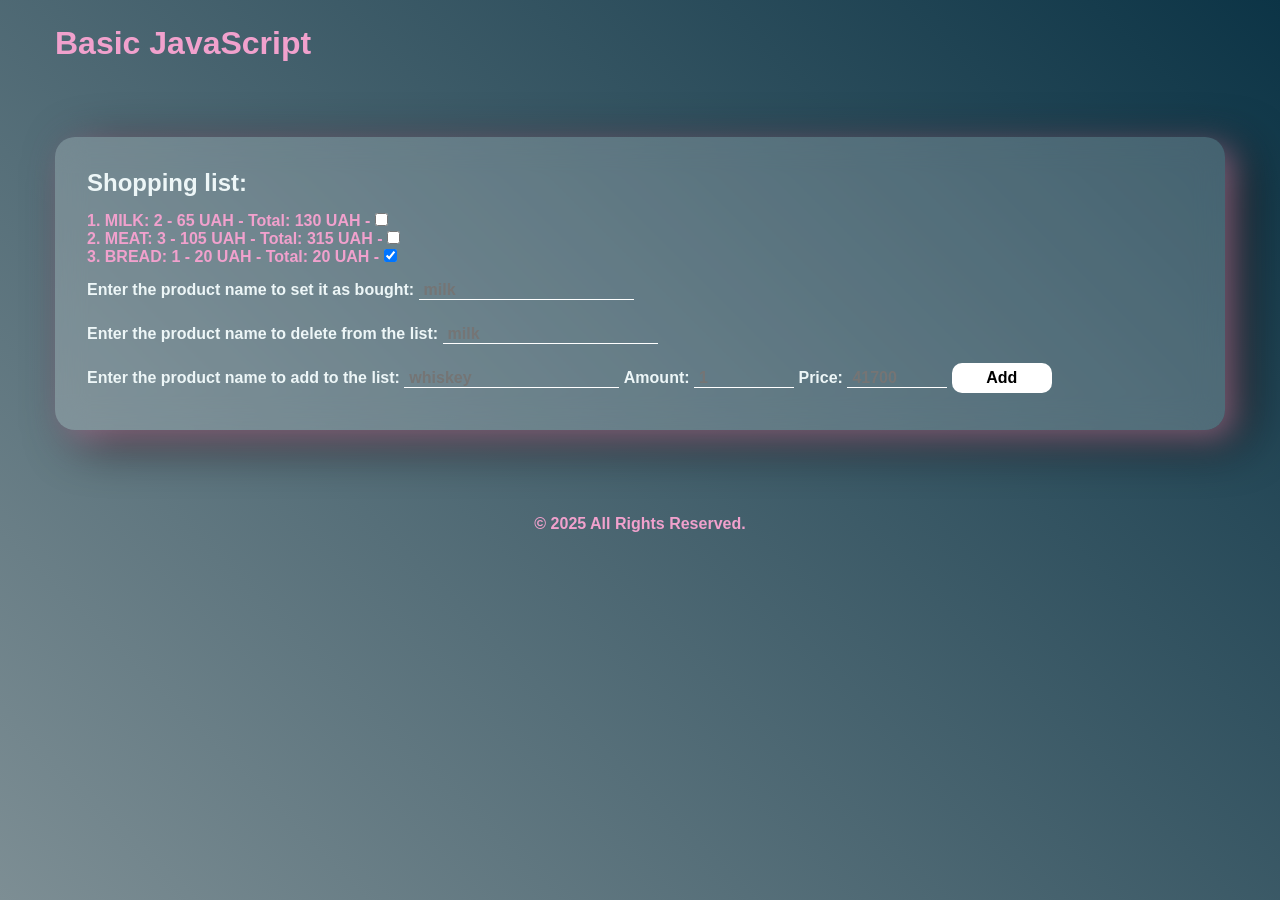
<file: arrays/index.html>
<!DOCTYPE html>
<html lang="en">
<head>
  <meta charset="UTF-8">
  <meta name="viewport" content="width=device-width, initial-scale=1.0">
  <title>Basic JavaScript</title>
  <link rel="stylesheet" href="./css/main.css">
</head>
<body>
  <header class="header">
    <h1 class="title-1">Basic JavaScript</h1>
  </header>
  <main class="main">
    <section class="section">
      <h2>Shopping list:</h2>
      <ol id="shoppingList">
      </ol>
      <div>
        <label class="label">
          Enter the product name to set it as bought:
          <input type="text" id="purchasedProduct" class="input" placeholder="milk">
        </label>
      </div>
      <div>
        <label class="label">
          Enter the product name to delete from the list:
          <input type="text" id="deletedProduct" class="input" placeholder="milk">
        </label>
      </div>
      <div>
        <label class="label">
          Enter the product name to add to the list:
          <input type="text" id="addProductName" class="input" placeholder="whiskey">
        </label>
        <label class="label">
          Amount:
          <input type="number" id="addProductAmount" class="input" min="1" placeholder="1">
        </label>
        <label class="label">
          Price:
          <input type="number" id="addProductPrice" class="input" min="1" placeholder="41700">
        </label>
        <button id="btn">Add</button>
      </div>
  </main>
  <footer class="footer">
    <p class="text">
      &#169; 2025 All Rights Reserved.
    </p>
  </footer>
  <script src="./js/arrays.js"></script>
</body>
</html>
</file>
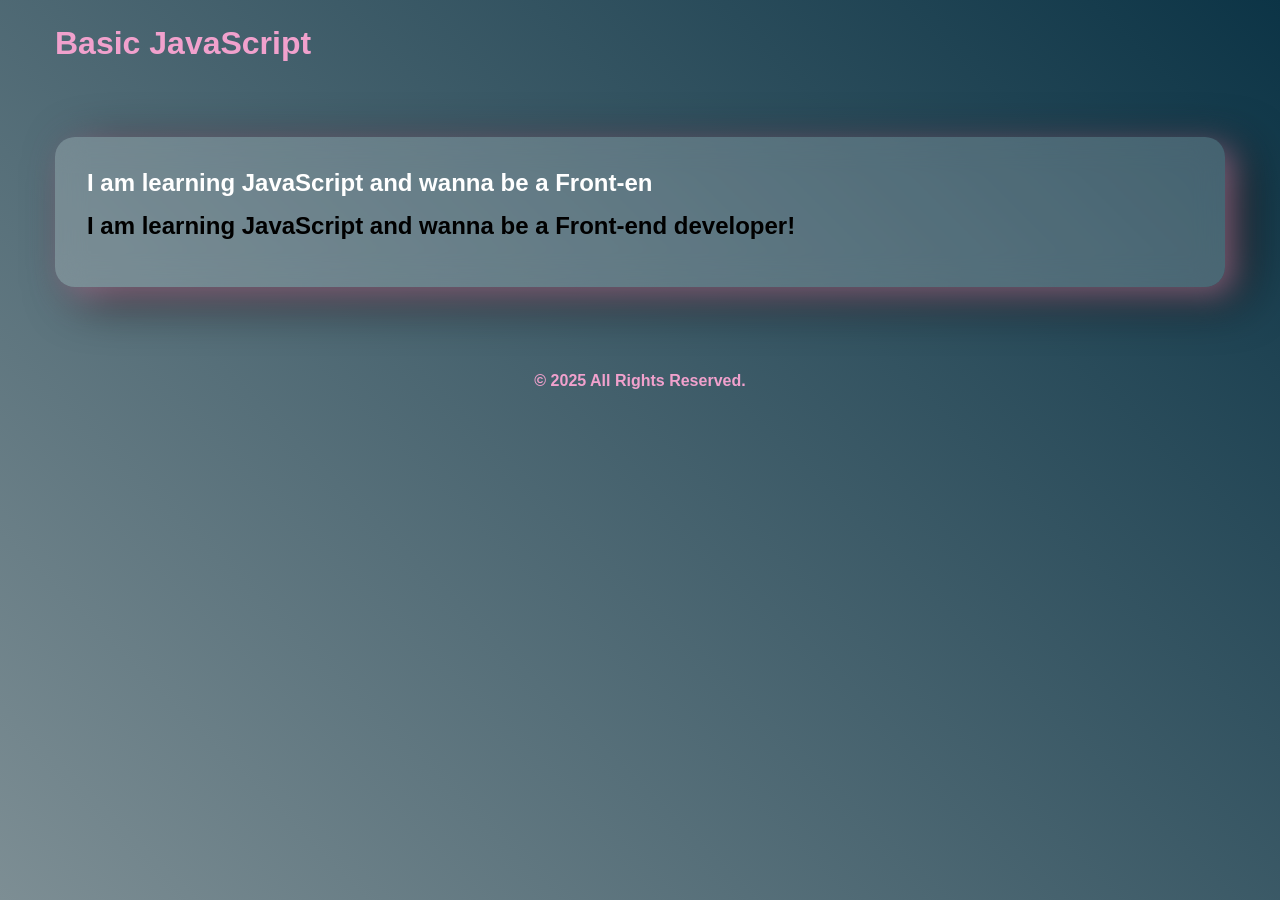
<file: class/index.html>
<!DOCTYPE html>
<html lang="en">
<head>
  <meta charset="UTF-8">
  <meta name="viewport" content="width=device-width, initial-scale=1.0">
  <title>Basic JavaScript</title>
  <link rel="stylesheet" href="./css/main.css">
</head>
<body>
  <header class="header">
    <h1 class="title-1">Basic JavaScript</h1>
  </header>
  <main class="main">
    <section class="section">
      <h2 class="output-text"></h2>
      <h2 class="output-text"></h2>
    </section>
  </main>
  <footer class="footer">
    <p class="text">
      &#169; 2025 All Rights Reserved.
    </p>
  </footer>
  <script src="./js/class.js"></script>
</body>
</html>
</file>
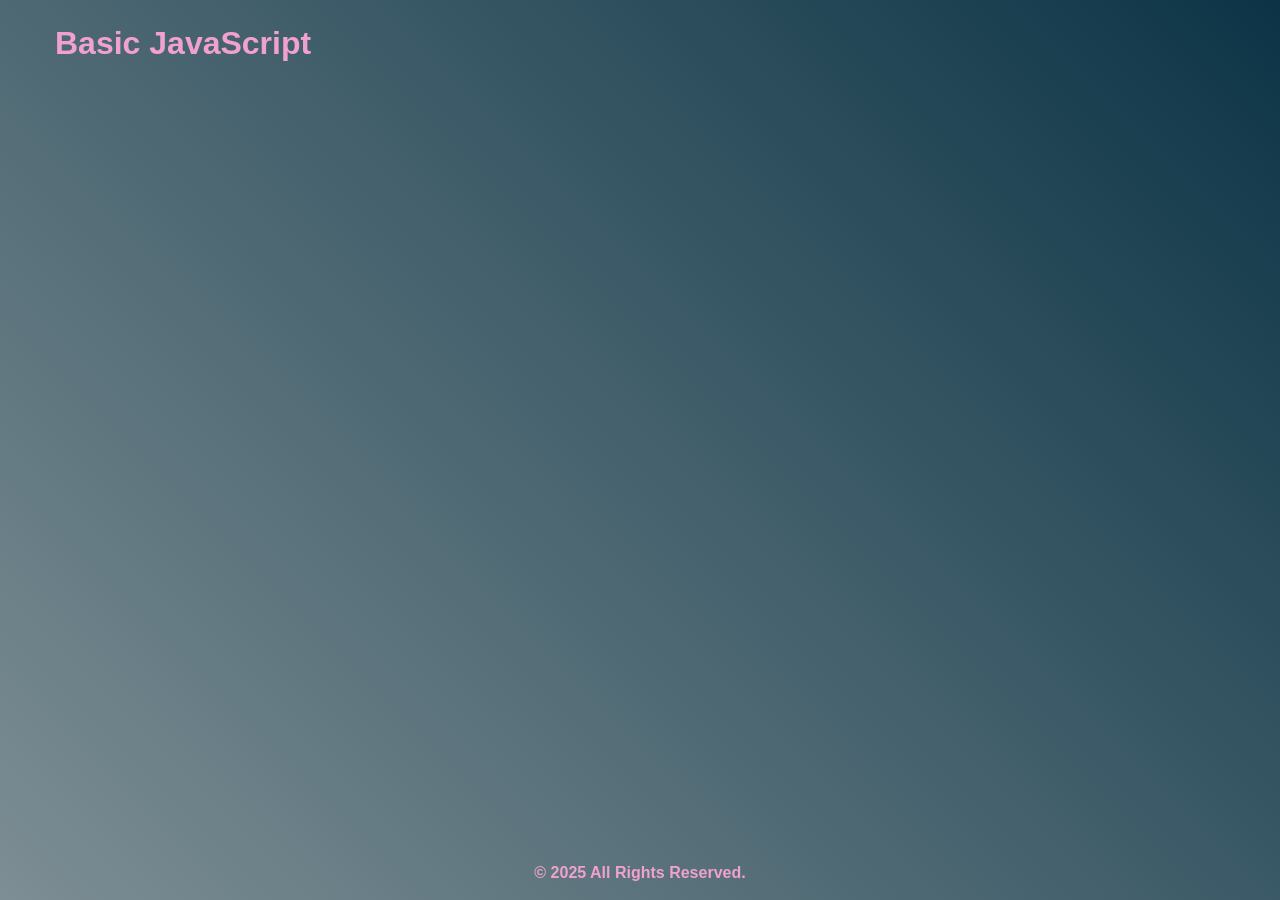
<file: conditionals/index.html>
<!DOCTYPE html>
<html lang="en">
<head>
  <meta charset="UTF-8">
  <meta name="viewport" content="width=device-width, initial-scale=1.0">
  <title>Basic JavaScript</title>
  <link rel="stylesheet" href="./css/main.css">
</head>
<body>
  <header class="header">
    <h1 class="title-1">Basic JavaScript</h1>
  </header>
  <main class="main">
  </main>
  <footer class="footer">
    <p class="text">
      &#169; 2025 All Rights Reserved.
    </p>
  </footer>
  <script src="./js/conditionals.js"></script>
</body>
</html>
</file>
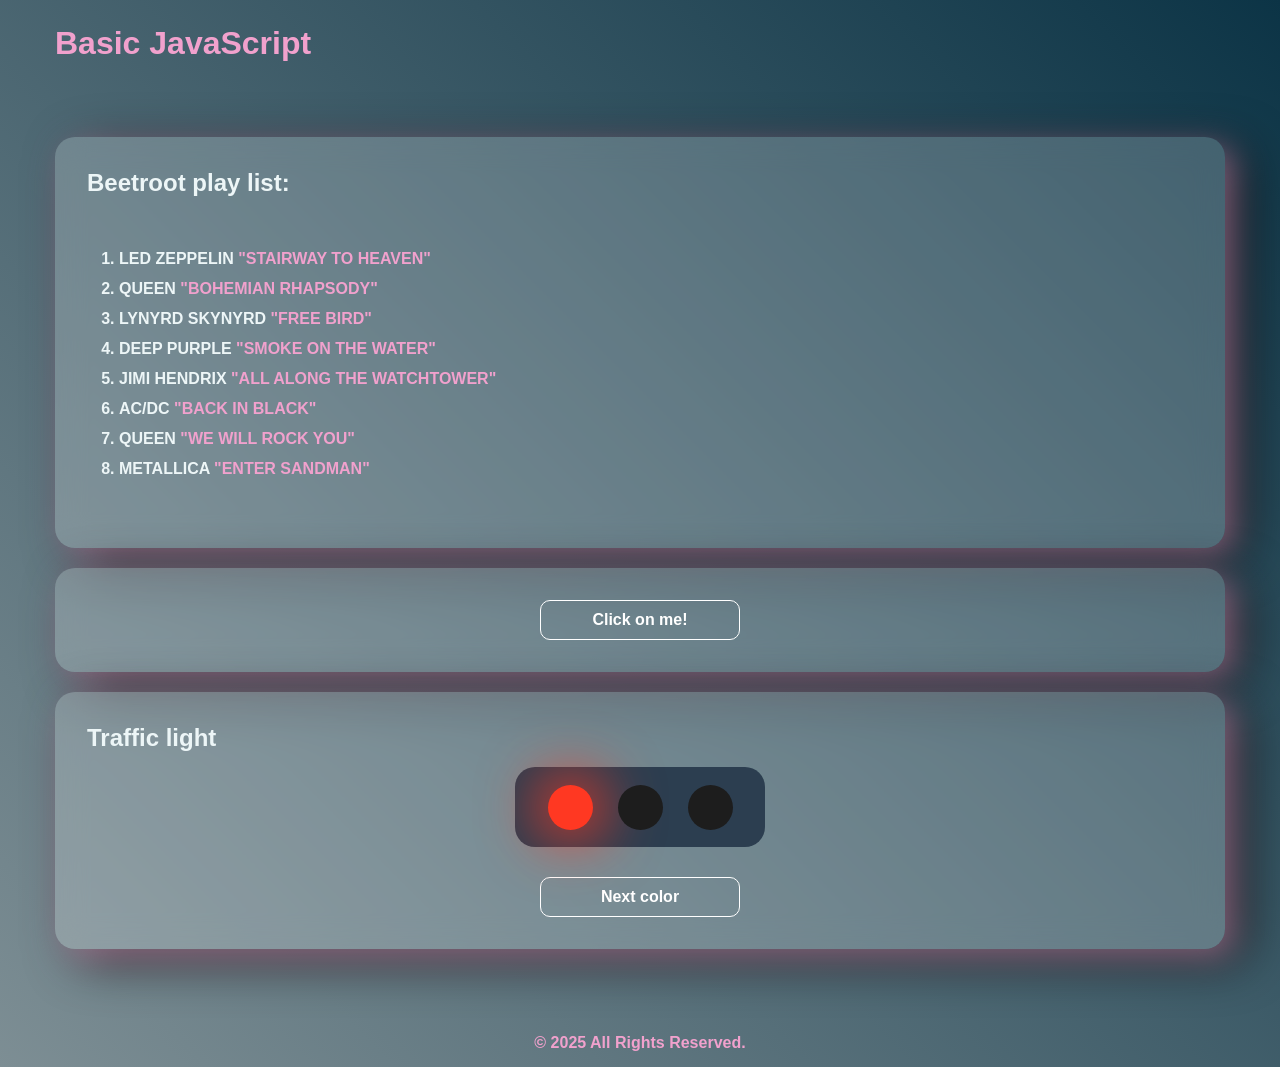
<file: dom/index.html>
<!DOCTYPE html>
<html lang="en">
<head>
  <meta charset="UTF-8">
  <meta name="viewport" content="width=device-width, initial-scale=1.0">
  <title>Basic JavaScript</title>
  <link rel="stylesheet" href="./css/main.css">
</head>
<body>
  <header class="header">
    <h1 class="title-1">Basic JavaScript</h1>
  </header>
  <main class="main">
    <section class="section">
      <h2>
        Beetroot play list:
      </h2>
      <ol id="playList"></ol>
    </section>
    <section class="section">
      <button class="btn" id="openModal">Click on me!</button>
    </section>
    <section class="section">
      <h2>Traffic light</h2>
        <div class="container">
          <div class="circle red" color="red"></div>
          <div class="circle" color="yellow"></div>
          <div class="circle" color="green"></div>
        </div>
        <button class="btn" id="changeColor">Next color</button>
    </section>
  </main>
  <footer class="footer">
    <p class="text">
      &#169; 2025 All Rights Reserved.
    </p>
  </footer>
  <div class="modal" id="modal">
    <div class="modal-inner">
      <h4 class="modal-title">Well done, Ivan Vasylenko!</h4>
      <p class="modal-text">
        Lorem ipsum dolor sit amet consectetur adipisicing elit.
        Amet similique deleniti sapiente explicabo distinctio?
      </p>
      <button class="btn" id="closeModal">Close</button>
    </div>
  </div>
  <script src="./js/dom.js"></script>
</body>
</html>
</file>
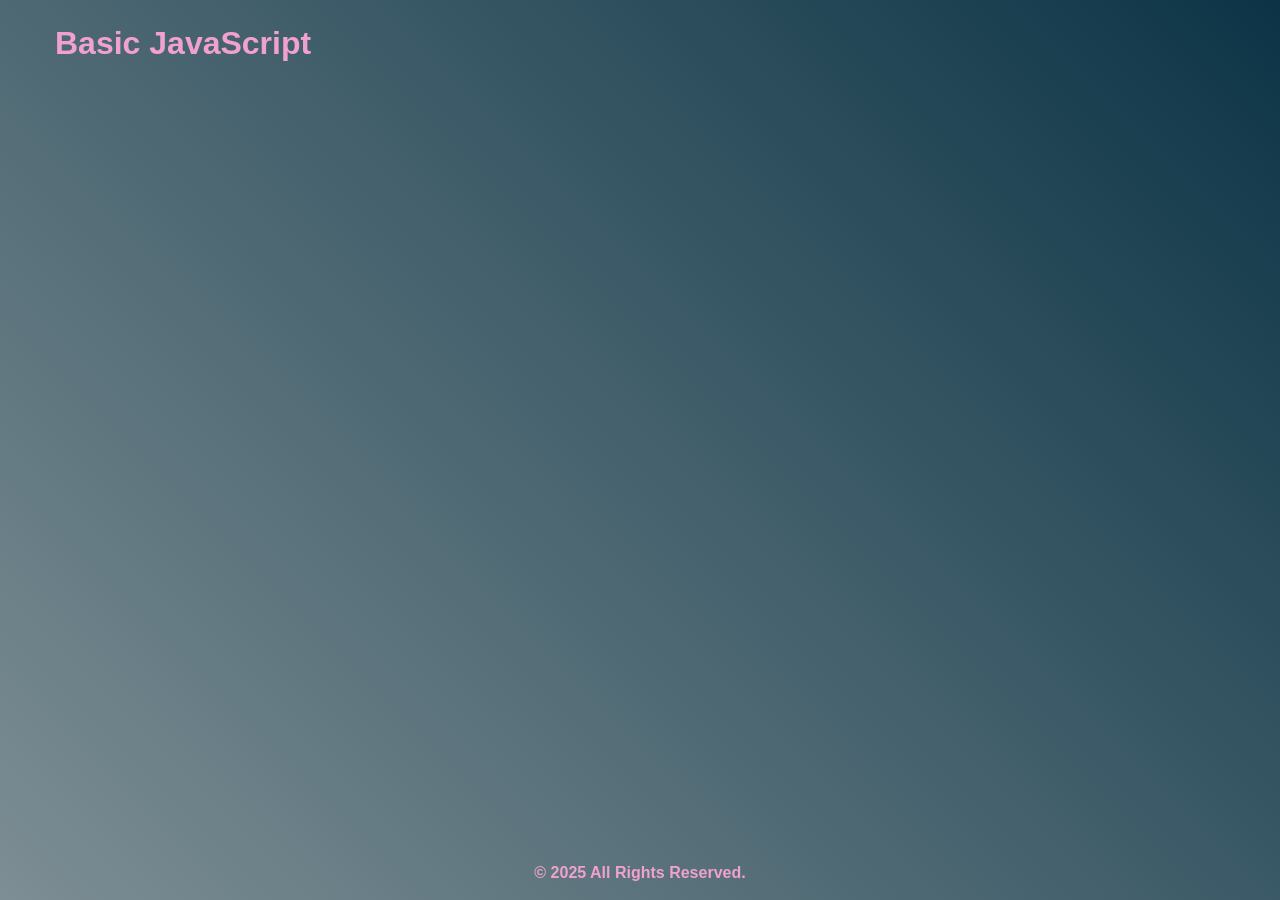
<file: functions/index.html>
<!DOCTYPE html>
<html lang="en">
<head>
  <meta charset="UTF-8">
  <meta name="viewport" content="width=device-width, initial-scale=1.0">
  <title>Basic JavaScript</title>
  <link rel="stylesheet" href="./css/main.css">
</head>
<body>
  <header class="header">
    <h1 class="title-1">Basic JavaScript</h1>
  </header>
  <main class="main">
  </main>
  <footer class="footer">
    <p class="text">
      &#169; 2025 All Rights Reserved.
    </p>
  </footer>
  <script src="./js/functions.js"></script>
</body>
</html>
</file>
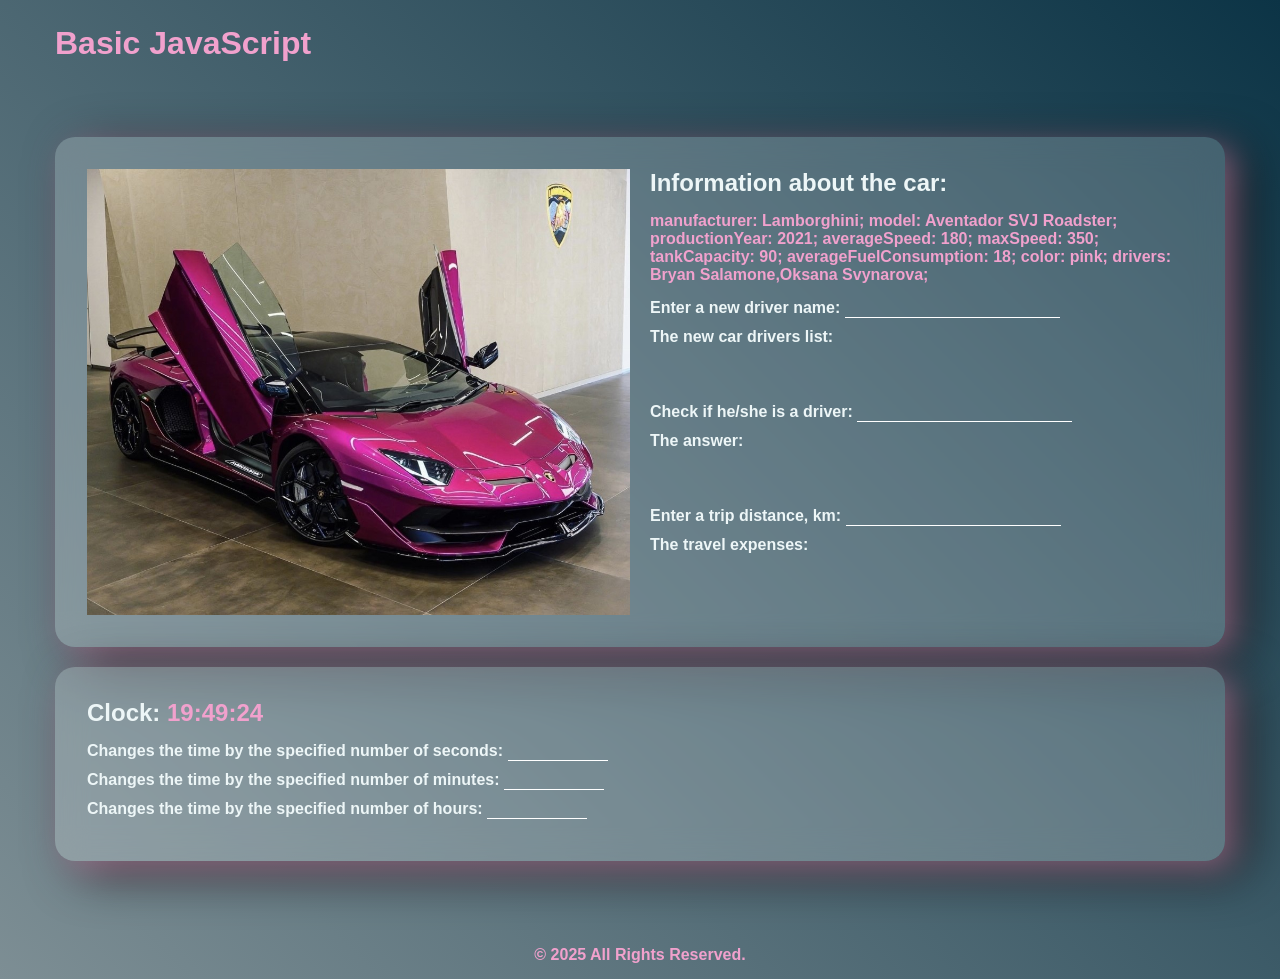
<file: objects/index.html>
<!DOCTYPE html>
<html lang="en">
<head>
  <meta charset="UTF-8">
  <meta name="viewport" content="width=device-width, initial-scale=1.0">
  <title>Basic JavaScript</title>
  <link rel="stylesheet" href="./css/main.css">
</head>
<body>
  <header class="header">
    <h1 class="title-1">Basic JavaScript</h1>
  </header>
  <main class="main">
    <section class="section">
      <div class="wrapper">
        <div>
          <img class="img" src="./assets/img/lamborghini.jpg" alt="Lamborghini">
        </div>
        <div>
          <h2>
            Information about the car:
          </h2>
          <span id="carInfo"></span>
            <label class="label">
              Enter a new driver name:
              <input type="text" id="carDriver" class="input">
            </label>
            <h4>The new car drivers list: <span id="carDrivers"></span></h4>
            <label class="label">
              Check if he/she is a driver:
              <input type="text" id="isDriver" class="input">
            </label>
            <h4>The answer: <span id="answer"></span></h4>
            <label class="label">
              Enter a trip distance, km:
              <input type="text" id="distance" class="input">
            </label>
            <h4>The travel expenses: <span id="travelExpenses"></span></h4>
        </div>
      </div>
    </section>
    <section class="section">
      <h2>Clock: <span id="clock"></span></h2>
        <label class="label">
          Changes the time by the specified number of seconds:
          <input type="number" id="seconds" class="input">
        </label>
        <label class="label">
          Changes the time by the specified number of minutes:
          <input type="number" id="minutes" class="input">
        </label>
        <label class="label">
          Changes the time by the specified number of hours:
          <input type="number" id="hours" class="input">
        </label>
    </section>
  </main>
  <footer class="footer">
    <p class="text">
      &#169; 2025 All Rights Reserved.
    </p>
  </footer>
  <script src="./js/objects.js"></script>
</body>
</html>
</file>
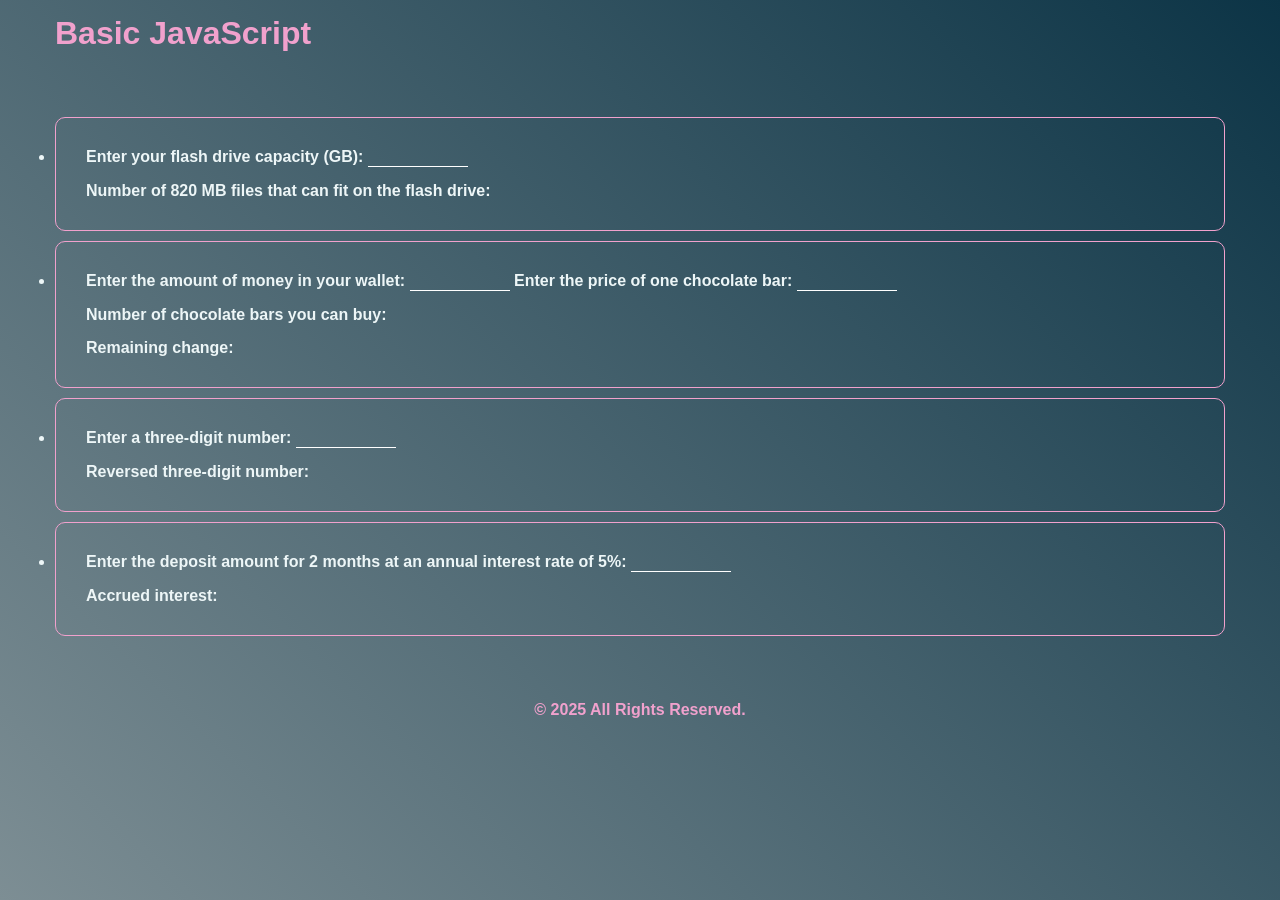
<file: type-data/index.html>
<!DOCTYPE html>
<html lang="en">
<head>
  <meta charset="UTF-8">
  <meta name="viewport" content="width=device-width, initial-scale=1.0">
  <title>Basic JavaScript</title>
  <link rel="stylesheet" href="./css/main.css">
</head>
<body>
  <header class="header">
    <h1 class="title-1">Basic JavaScript</h1>
  </header>
  <main class="main">
    <form action="GET">
      <ul class="list">
        <li class="item">
          <label class="label">
            Enter your flash drive capacity (GB):
            <input id="flashCapacity" type="number" min="0" class="input">
          </label>
          <h4>Number of 820 MB files that can fit on the flash drive: <span id="filesNumber"></span></h4>
        </li>
        <li class="item">
          <label class="label">
            Enter the amount of money in your wallet:
            <input id="moneyAmount" type="number" min="0" class="input">
          </label>
          <label class="label">
            Enter the price of one chocolate bar:
            <input id="chocolatePrise" type="number" min="0" class="input">
          </label>
          <h4>Number of chocolate bars you can buy: <span id="chocolateNumber"></span></h4>
          <h4>Remaining change: <span id="change"></span></h4>
        </li>
        <li class="item">
          <label class="label">
            Enter a three-digit number:
            <input id="threeDigitNumber" type="number" min="0" class="input">
          </label>
          <h4>Reversed three-digit number: <span id="reversedNumber"></span></h4>
        </li>
        <li class="item">
          <label class="label">
            Enter the deposit amount for 2 months at an annual interest rate of 5%:
            <input id="deposit" type="number" min="0" class="input">
          </label>
          <h4>Accrued interest: <span id="interest"></span></h4>
        </li>
      </ul>
    </form>
  </main>
  <footer class="footer">
    <p class="text">
      &#169; 2025 All Rights Reserved.
    </p>
  </footer>
  <script src="./js/main.js"></script>
</body>
</html>
</file>
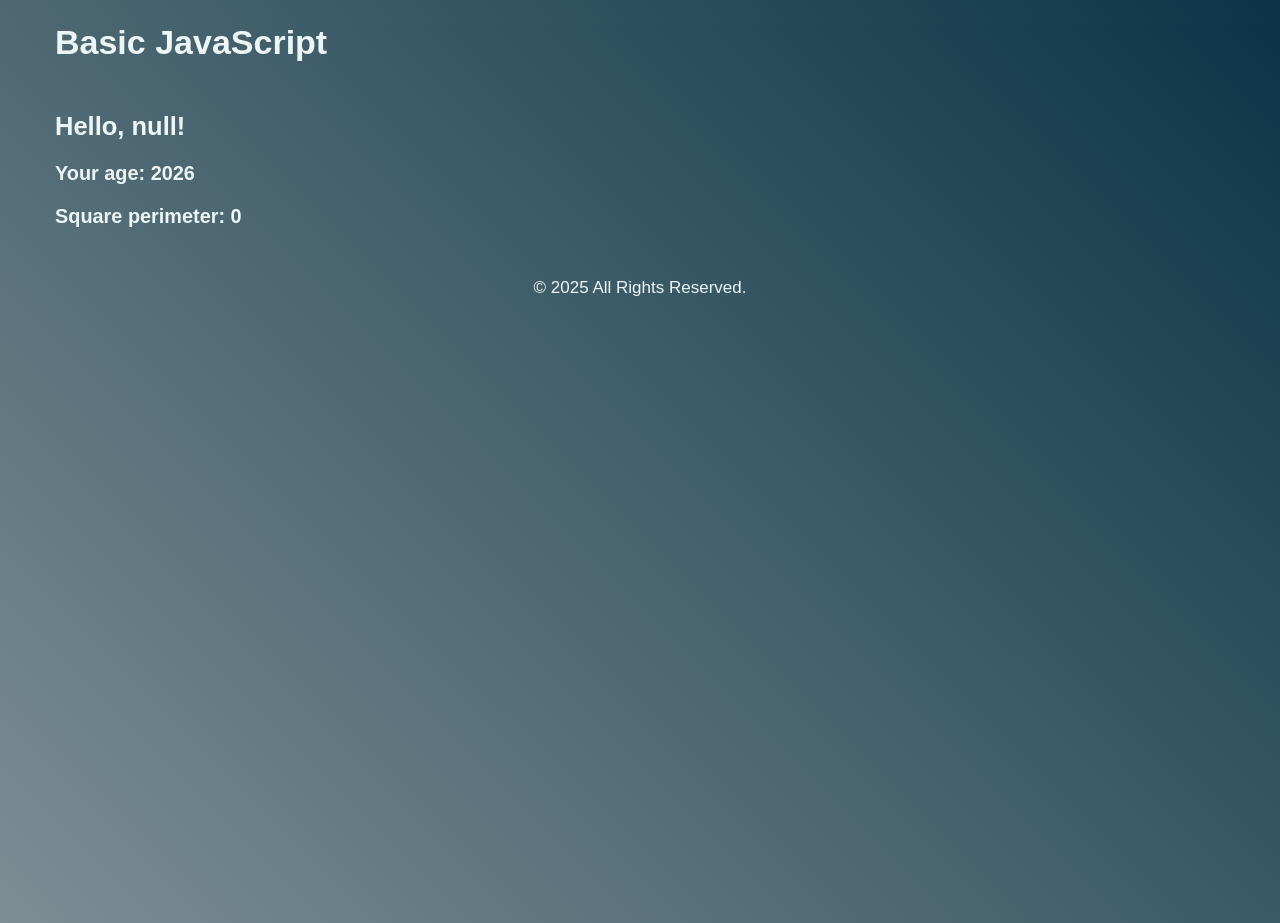
<file: vars-declaration/index.html>
<!DOCTYPE html>
<html lang="en">
<head>
  <meta charset="UTF-8">
  <meta name="viewport" content="width=device-width, initial-scale=1.0">
  <title>Basic JavaScript</title>
  <link rel="stylesheet" href="./css/main.css">
</head>
<body>
  <header class="header">
    <h1 class="title-1">Basic JavaScript</h1>
  </header>
  <main class="main">
  </main>
  <footer class="footer">
    <p class="text">
      &#169; 2025 All Rights Reserved.
    </p>
  </footer>
  <script src="./js/main.js"></script>
</body>
</html>
</file>
<file: arrays/css/main.css>
* {
  box-sizing: border-box;
  padding: 0;
  margin: 0;
}

html, body {
  min-height: 100vh;
  font-size: 16px;
  font-weight: bold;
  font-family: Verdana, Geneva, Tahoma, sans-serif;
  color: #edf6f7;
  background: linear-gradient(45deg, #7d8e94, #0c3446);
}

.header,
.main,
.footer {
  padding: 0 calc(50vw - 585px);
}
@media screen and (max-width: 1200px) {
  .header,
  .main,
  .footer {
    padding: 0 calc(50vw - (585px - 12%));
  }
}
@media screen and (max-width: 992px) {
  .header,
  .main,
  .footer {
    padding: 0 calc(50vw - (585px - 27%));
  }
}
@media screen and (max-width: 768px) {
  .header,
  .main,
  .footer {
    padding: 0 15px;
  }
}

.header {
  padding-top: 25px;
  padding-bottom: 25px;
  color: #f1a1cd;
}

.main {
  padding-top: 50px;
  padding-bottom: 50px;
}

.section {
  background: rgba(255, 255, 255, 0.2);
  border-radius: 20px;
  padding: 2rem;
  max-width: 100%;
  backdrop-filter: blur(15px);
  box-shadow: 10px 8px 32px rgba(241, 161, 205, 0.5), 20px 12px 48px rgba(0, 0, 0, 0.8);
  margin-bottom: 20px;
}

h2 {
  margin-bottom: 15px;
}

ol {
  list-style-position: inside;
  color: #f1a1cd;
}

h4 {
  margin-bottom: 20px;
  height: 40px;
}

.wrapper {
  display: flex;
  gap: 20px;
}

.wrapper > div {
  flex: 1;
}

.img {
  display: block;
  max-width: 100%;
}

.label {
  display: inline-block;
  margin-bottom: 10px;
}

.input[type=text] {
  max-width: 300px;
  margin-top: 15px;
}

.input {
  font-family: inherit;
  font-size: inherit;
  font-weight: inherit;
  color: #f1a1cd;
  background: transparent;
  border: none;
  border-bottom: 1px solid #ffffff;
  max-width: 100px;
  padding-left: 5px;
}

input:focus {
  outline: none;
}

span {
  color: #f1a1cd;
}

#btn {
  font-family: inherit;
  font-size: inherit;
  font-weight: inherit;
  width: 100px;
  height: 30px;
  background: #ffffff;
  border: none;
  border-radius: 10px;
  cursor: pointer;
  transition: all 0.3s;
}

#btn:hover {
  background: #f1a1cd;
  color: #ffffff;
}

.footer {
  padding-top: 15px;
  padding-bottom: 15px;
  text-align: center;
  color: #f1a1cd;
}/*# sourceMappingURL=main.css.map */
</file>
<file: class/css/main.css>
* {
  box-sizing: border-box;
  padding: 0;
  margin: 0;
}

html, body {
  min-height: 100vh;
  font-size: 16px;
  font-weight: bold;
  font-family: Verdana, Geneva, Tahoma, sans-serif;
  color: #edf6f7;
  background: linear-gradient(45deg, #7d8e94, #0c3446);
}

.header,
.main,
.footer {
  padding: 0 calc(50vw - 585px);
}
@media screen and (max-width: 1200px) {
  .header,
  .main,
  .footer {
    padding: 0 calc(50vw - (585px - 12%));
  }
}
@media screen and (max-width: 992px) {
  .header,
  .main,
  .footer {
    padding: 0 calc(50vw - (585px - 27%));
  }
}
@media screen and (max-width: 768px) {
  .header,
  .main,
  .footer {
    padding: 0 15px;
  }
}

.header {
  padding-top: 25px;
  padding-bottom: 25px;
  color: #f1a1cd;
}

.main {
  padding-top: 50px;
  padding-bottom: 50px;
}

.section {
  background: rgba(255, 255, 255, 0.2);
  border-radius: 20px;
  padding: 2rem;
  max-width: 100%;
  backdrop-filter: blur(15px);
  box-shadow: 10px 8px 32px rgba(241, 161, 205, 0.5), 20px 12px 48px rgba(0, 0, 0, 0.8);
  margin-bottom: 20px;
}

h2 {
  margin-bottom: 15px;
}

ol {
  list-style-position: inside;
  color: #f1a1cd;
}

h4 {
  margin-bottom: 20px;
  height: 40px;
}

.wrapper {
  display: flex;
  gap: 20px;
}

.wrapper > div {
  flex: 1;
}

.img {
  display: block;
  max-width: 100%;
}

.label {
  display: inline-block;
  margin-bottom: 10px;
}

.input[type=text] {
  max-width: 300px;
  margin-top: 15px;
}

.input {
  font-family: inherit;
  font-size: inherit;
  font-weight: inherit;
  color: #f1a1cd;
  background: transparent;
  border: none;
  border-bottom: 1px solid #ffffff;
  max-width: 100px;
  padding-left: 5px;
}

input:focus {
  outline: none;
}

span {
  color: #f1a1cd;
}

#btn {
  font-family: inherit;
  font-size: inherit;
  font-weight: inherit;
  width: 100px;
  height: 30px;
  background: #ffffff;
  border: none;
  border-radius: 10px;
  cursor: pointer;
  transition: all 0.3s;
}

#btn:hover {
  background: #f1a1cd;
  color: #ffffff;
}

.footer {
  padding-top: 15px;
  padding-bottom: 15px;
  text-align: center;
  color: #f1a1cd;
}/*# sourceMappingURL=main.css.map */
</file>
<file: conditionals/css/main.css>
* {
  box-sizing: border-box;
  padding: 0;
  margin: 0;
}

html, body {
  height: 100vh;
  font-size: 16px;
  font-weight: bold;
  font-family: Verdana, Geneva, Tahoma, sans-serif;
  color: #edf6f7;
  background: linear-gradient(45deg, #7d8e94, #0c3446);
}

.header,
.main,
.footer {
  padding: 0 calc(50vw - 585px);
}
@media screen and (max-width: 1200px) {
  .header,
  .main,
  .footer {
    padding: 0 calc(50vw - (585px - 12%));
  }
}
@media screen and (max-width: 992px) {
  .header,
  .main,
  .footer {
    padding: 0 calc(50vw - (585px - 27%));
  }
}
@media screen and (max-width: 768px) {
  .header,
  .main,
  .footer {
    padding: 0 15px;
  }
}

.header {
  padding-top: 25px;
  padding-bottom: 25px;
  color: #f1a1cd;
}

.main {
  padding-top: 50px;
  padding-bottom: 50px;
  height: calc(100vh - 138px);
}

.footer {
  padding-top: 15px;
  padding-bottom: 15px;
  text-align: center;
  color: #f1a1cd;
}/*# sourceMappingURL=main.css.map */
</file>
<file: dom/css/main.css>
* {
  box-sizing: border-box;
  padding: 0;
  margin: 0;
}

html, body {
  position: relative;
  font-size: 16px;
  font-weight: bold;
  font-family: Verdana, Geneva, Tahoma, sans-serif;
  color: #edf6f7;
  background: linear-gradient(45deg, #7d8e94, #0c3446);
}

.header,
.main,
.footer {
  padding: 0 calc(50vw - 585px);
}
@media screen and (max-width: 1200px) {
  .header,
  .main,
  .footer {
    padding: 0 calc(50vw - (585px - 12%));
  }
}
@media screen and (max-width: 992px) {
  .header,
  .main,
  .footer {
    padding: 0 calc(50vw - (585px - 27%));
  }
}
@media screen and (max-width: 768px) {
  .header,
  .main,
  .footer {
    padding: 0 15px;
  }
}

.header {
  padding-top: 25px;
  padding-bottom: 25px;
  color: #f1a1cd;
}

.main {
  padding-top: 50px;
  padding-bottom: 50px;
}

.section {
  background: rgba(255, 255, 255, 0.2);
  border-radius: 20px;
  padding: 2rem;
  max-width: 100%;
  backdrop-filter: blur(15px);
  box-shadow: 10px 8px 32px rgba(241, 161, 205, 0.5), 20px 12px 48px rgba(0, 0, 0, 0.8);
  margin-bottom: 20px;
}

h2 {
  margin-bottom: 15px;
}

ol {
  padding: 2rem;
}

.list-item {
  line-height: 30px;
}

.btn {
  display: block;
  margin: 0 auto;
  width: 200px;
  height: 40px;
  border-radius: 10px;
  border: 1px solid #ffffff;
  background: transparent;
  color: #ffffff;
  font-family: inherit;
  font-size: inherit;
  font-weight: inherit;
  transition: all 0.3s;
  cursor: pointer;
}

.btn:hover {
  border: 1px solid #f1a1cd;
  color: #f1a1cd;
}

.btn:focus {
  border: 1px solid #000000;
  color: #000000;
}

.modal {
  background-color: rgba(0, 0, 0, 0.7);
  opacity: 0;
  position: fixed;
  top: 0;
  left: 0;
  right: 0;
  bottom: 0;
  transition: all 0.3s ease-in-out;
  z-index: -1;
  display: flex;
  align-items: center;
  justify-content: center;
}

.modal.open {
  opacity: 1;
  z-index: 999;
}

.modal-inner {
  background-color: #0c3446;
  color: #f1a1cd;
  border-radius: 10px;
  box-shadow: 0 1px 4px rgba(0, 0, 0, 0.3);
  padding: 35px 25px;
  text-align: center;
  width: 420px;
}

.modal-inner h4 {
  font-size: 22px;
}

.modal-inner p {
  line-height: 24px;
  color: #ffffff;
  margin-bottom: 30px;
}

h4 {
  margin-bottom: 20px;
  height: 40px;
}

span {
  color: #f1a1cd;
}

.container {
  margin: 0 auto;
  display: flex;
  align-items: center;
  justify-content: space-around;
  width: 250px;
  height: 80px;
  padding: 20px;
  border-radius: 20px;
  background-color: #2c3e50;
  margin-bottom: 30px;
}

.circle {
  position: relative;
  height: 45px;
  width: 45px;
  border-radius: 100%;
  background-color: #1d1d1d;
}

.circle.red {
  background-color: #ff3822;
  box-shadow: 0 0 60px 10px #ff3822;
}

.circle.yellow {
  background-color: #eeff03;
  box-shadow: 0 0 60px 10px #eeff03;
}

.circle.green {
  background-color: #06ff59;
  box-shadow: 0 0 60px 10px #06ff59;
}

.footer {
  padding-top: 15px;
  padding-bottom: 15px;
  text-align: center;
  color: #f1a1cd;
}/*# sourceMappingURL=main.css.map */
</file>
<file: functions/css/main.css>
* {
  box-sizing: border-box;
  padding: 0;
  margin: 0;
}

html, body {
  height: 100vh;
  font-size: 16px;
  font-weight: bold;
  font-family: Verdana, Geneva, Tahoma, sans-serif;
  color: #edf6f7;
  background: linear-gradient(45deg, #7d8e94, #0c3446);
}

.header,
.main,
.footer {
  padding: 0 calc(50vw - 585px);
}
@media screen and (max-width: 1200px) {
  .header,
  .main,
  .footer {
    padding: 0 calc(50vw - (585px - 12%));
  }
}
@media screen and (max-width: 992px) {
  .header,
  .main,
  .footer {
    padding: 0 calc(50vw - (585px - 27%));
  }
}
@media screen and (max-width: 768px) {
  .header,
  .main,
  .footer {
    padding: 0 15px;
  }
}

.header {
  padding-top: 25px;
  padding-bottom: 25px;
  color: #f1a1cd;
}

.main {
  padding-top: 50px;
  padding-bottom: 50px;
  height: calc(100vh - 138px);
}

.footer {
  padding-top: 15px;
  padding-bottom: 15px;
  text-align: center;
  color: #f1a1cd;
}/*# sourceMappingURL=main.css.map */
</file>
<file: objects/css/main.css>
* {
  box-sizing: border-box;
  padding: 0;
  margin: 0;
}

html, body {
  font-size: 16px;
  font-weight: bold;
  font-family: Verdana, Geneva, Tahoma, sans-serif;
  color: #edf6f7;
  background: linear-gradient(45deg, #7d8e94, #0c3446);
}

.header,
.main,
.footer {
  padding: 0 calc(50vw - 585px);
}
@media screen and (max-width: 1200px) {
  .header,
  .main,
  .footer {
    padding: 0 calc(50vw - (585px - 12%));
  }
}
@media screen and (max-width: 992px) {
  .header,
  .main,
  .footer {
    padding: 0 calc(50vw - (585px - 27%));
  }
}
@media screen and (max-width: 768px) {
  .header,
  .main,
  .footer {
    padding: 0 15px;
  }
}

.header {
  padding-top: 25px;
  padding-bottom: 25px;
  color: #f1a1cd;
}

.main {
  padding-top: 50px;
  padding-bottom: 50px;
}

.section {
  background: rgba(255, 255, 255, 0.2);
  border-radius: 20px;
  padding: 2rem;
  max-width: 100%;
  backdrop-filter: blur(15px);
  box-shadow: 10px 8px 32px rgba(241, 161, 205, 0.5), 20px 12px 48px rgba(0, 0, 0, 0.8);
  margin-bottom: 20px;
}

h2 {
  margin-bottom: 15px;
}

h4 {
  margin-bottom: 20px;
  height: 40px;
}

.wrapper {
  display: flex;
  gap: 20px;
}

.wrapper > div {
  flex: 1;
}

.img {
  display: block;
  max-width: 100%;
}

.label {
  display: block;
  margin-bottom: 10px;
}

.input[type=text] {
  max-width: 300px;
  margin-top: 15px;
}

.input {
  font-family: inherit;
  font-size: inherit;
  font-weight: inherit;
  color: #f1a1cd;
  background: transparent;
  border: none;
  border-bottom: 1px solid #ffffff;
  max-width: 100px;
  padding-left: 5px;
}

input:focus {
  outline: none;
}

span {
  color: #f1a1cd;
}

.footer {
  padding-top: 15px;
  padding-bottom: 15px;
  text-align: center;
  color: #f1a1cd;
}/*# sourceMappingURL=main.css.map */
</file>
<file: type-data/css/main.css>
* {
  box-sizing: border-box;
  padding: 0;
  margin: 0;
}

html, body {
  min-height: 100vh;
  font-size: 16px;
  font-weight: bold;
  font-family: Verdana, Geneva, Tahoma, sans-serif;
  color: #edf6f7;
  background: linear-gradient(45deg, #7d8e94, #0c3446);
}

.header,
.main,
.footer {
  padding: 0 calc(50vw - 585px);
}
@media screen and (max-width: 1200px) {
  .header,
  .main,
  .footer {
    padding: 0 calc(50vw - (585px - 12%));
  }
}
@media screen and (max-width: 992px) {
  .header,
  .main,
  .footer {
    padding: 0 calc(50vw - (585px - 27%));
  }
}
@media screen and (max-width: 768px) {
  .header,
  .main,
  .footer {
    padding: 0 15px;
  }
}

.header, .footer {
  padding-top: 15px;
  padding-bottom: 15px;
  color: #f1a1cd;
}

.main {
  margin: 50px 0;
}

.item {
  border: 1px solid #f1a1cd;
  border-radius: 10px;
  padding: 30px;
  margin-bottom: 10px;
}

h4 {
  margin-top: 15px;
}

.input {
  font-family: inherit;
  font-size: inherit;
  font-weight: inherit;
  color: #f1a1cd;
  background: transparent;
  border: none;
  border-bottom: 1px solid #ffffff;
  max-width: 100px;
  padding-left: 5px;
}

input:focus {
  outline: none;
}

span {
  color: #f1a1cd;
}

.footer {
  text-align: center;
}/*# sourceMappingURL=main.css.map */
</file>
<file: vars-declaration/css/main.css>
* {
  box-sizing: border-box;
  padding: 0;
}

html, body {
  min-height: 100vh;
  font-size: 17px;
  margin: 0;
  font-family: Verdana, Geneva, Tahoma, sans-serif;
  color: #edf6f7;
  background: linear-gradient(45deg, #7d8e94, #0c3446);
}

.header,
.main,
.footer {
  padding: 0 calc(50vw - 585px);
}
@media screen and (max-width: 1200px) {
  .header,
  .main,
  .footer {
    padding: 0 calc(50vw - (585px - 12%));
  }
}
@media screen and (max-width: 992px) {
  .header,
  .main,
  .footer {
    padding: 0 calc(50vw - (585px - 27%));
  }
}
@media screen and (max-width: 768px) {
  .header,
  .main,
  .footer {
    padding: 0 15px;
  }
}

.main {
  margin: 50px 0;
  max-height: calc(100vh - 62px);
}

.square {
  background-color: lightblue;
}

.footer {
  text-align: center;
}/*# sourceMappingURL=main.css.map */
</file>
